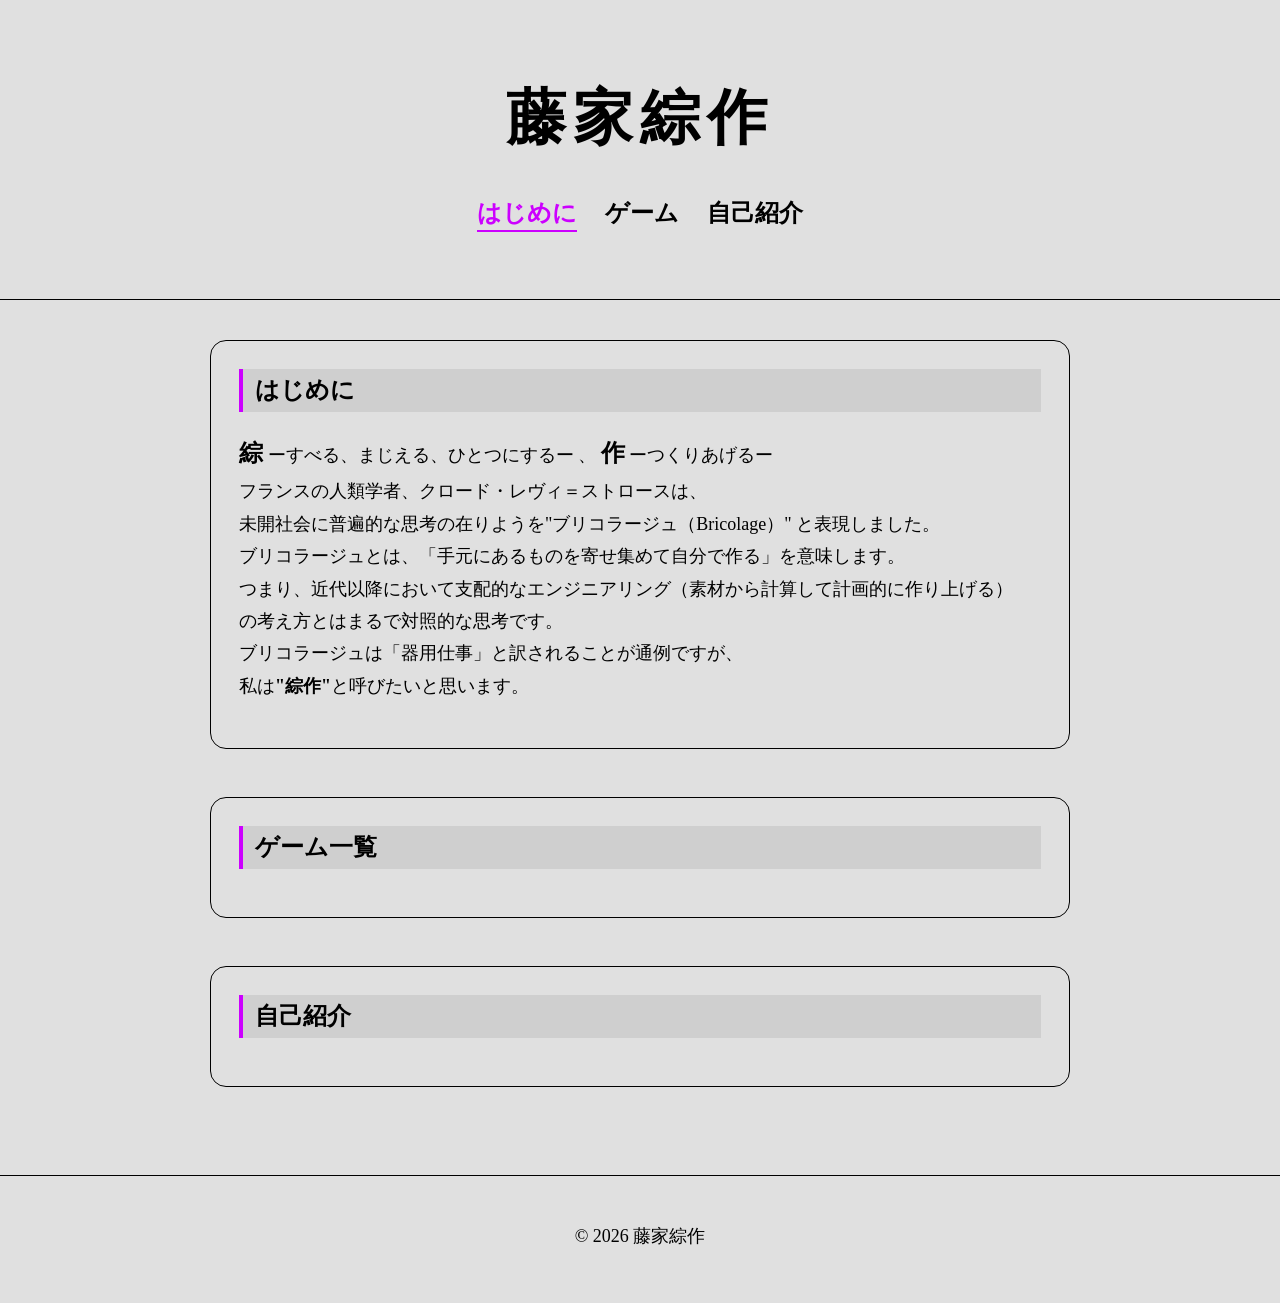
<file: index.html>
<!DOCTYPE html>
<html lang="ja">
   <head>
     <meta charset="UTF-8">
     <title>藤家綜作</title>
     <link rel="stylesheet" href="assets/CSS/style.css">
   </head>

  <body>
      <header>
          <h1>藤家綜作</h1>
              <nav>
                    <a href="index.html" class="active">はじめに</a>
                    <a href="games.html" >ゲーム</a>
                    <a href="about.html">自己紹介</a>
              </nav>
       </header>

       <main>
           <section>
              <h2>はじめに</h2>
                <p><pc>綜</pc> ーすべる、まじえる、ひとつにするー 、 <pc>作</pc> ーつくりあげるー<br>
                    フランスの人類学者、クロード・レヴィ＝ストロースは、<br>
                    未開社会に普遍的な思考の在りようを"ブリコラージュ（Bricolage）" と表現しました。<br>
                    ブリコラージュとは、「手元にあるものを寄せ集めて自分で作る」を意味します。<br>
                    つまり、近代以降において支配的なエンジニアリング（素材から計算して計画的に作り上げる）<br>
                    の考え方とはまるで対照的な思考です。<br>
                    ブリコラージュは「器用仕事」と訳されることが通例ですが、<br>
                    私は<strong>"綜作"</strong>と呼びたいと思います。<br>
                    


                    </p>
           </section>

           <section>
              <h2>
                 <a href="games.html">ゲーム一覧</a>
              </h2>
           </section>

           <section>
               <h2>
                     <a href="about.html">自己紹介</a>
               </h2>
           </section>


       </main>

       <footer>
          <p>&copy; 2026 藤家綜作</p>
       </footer>

    </body>
</html>
</file>
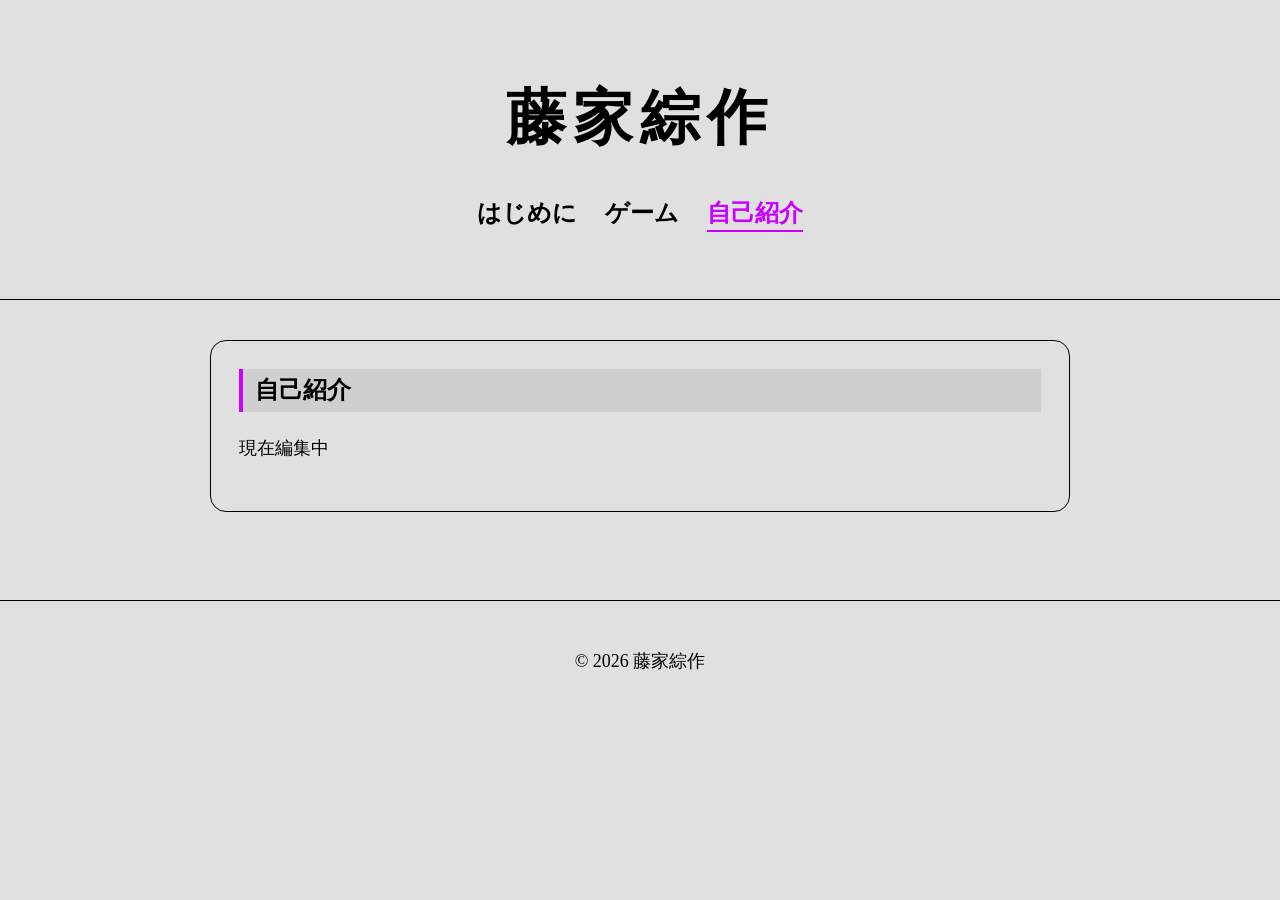
<file: about.html>
<!DOCTYPE html>
<html lang="ja">
    <head>
     <meta charset="UTF-8">
     <title>自己紹介 - 藤家綜作</title>
     <link rel="stylesheet" href="assets/CSS/style.css">   
    </head>

    <body>
        <header>
             <h1>藤家綜作</h1>
                 <nav>
                        <a href="index.html">はじめに</a>
                        <a href="games.html">ゲーム</a>
                        <a href="about.html" class="active">自己紹介</a>
                 </nav>
        </header>

        <main>
            <section>
                <h2>自己紹介</h2>
                 <p>現在編集中</p>
            </section>
        </main>
        
        <footer>
            <p>&copy; 2026 藤家綜作</p>
        </footer>
    </body>
</html>
</file>
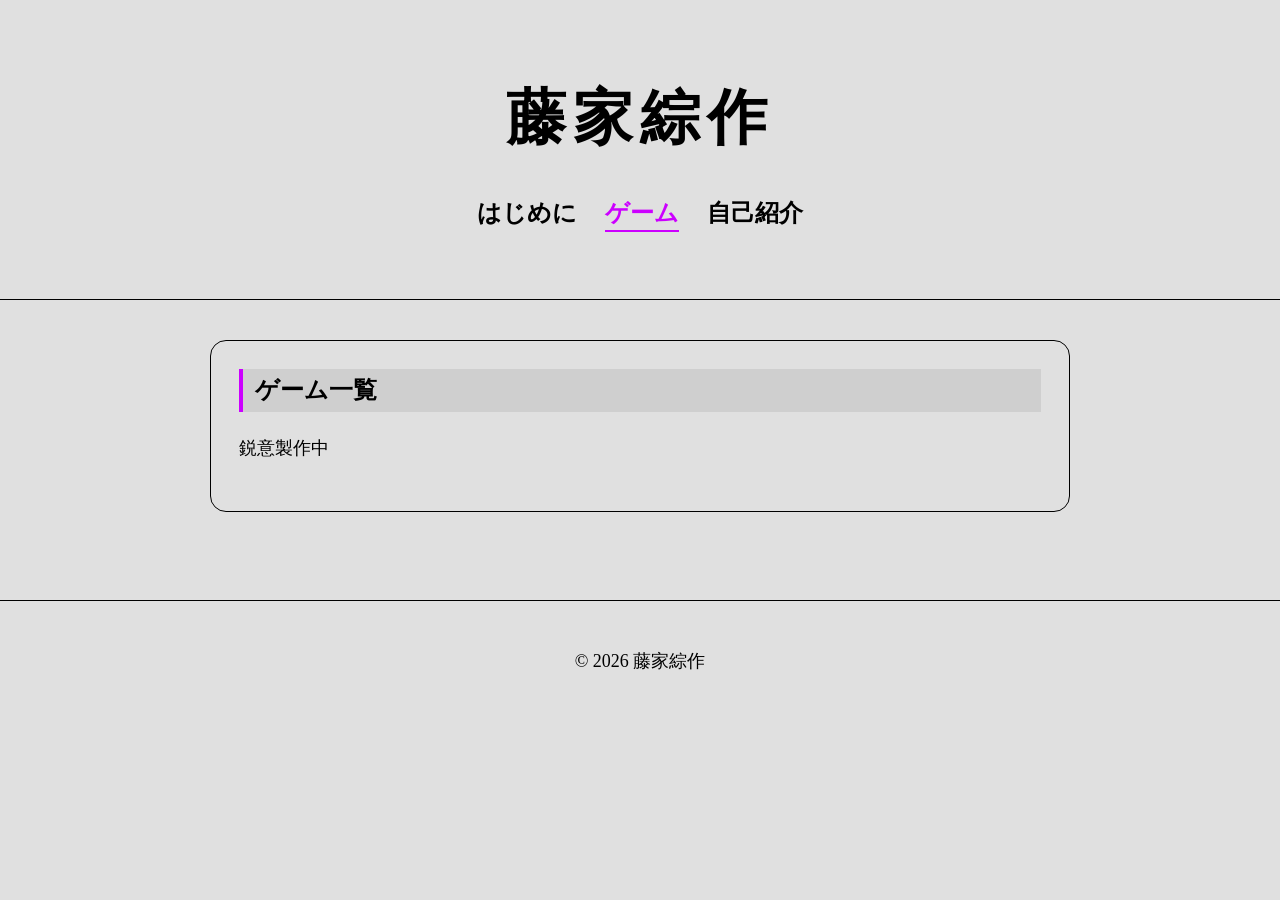
<file: games.html>
<!DOCTYPE html>
<html lang="ja">
   <head>
     <meta charset="UTF-8">
     <title>ゲーム - 藤家綜作</title>
     <link rel="stylesheet" href="assets/CSS/style.css">
   </head>

  <body>
      <header>
         <h1>藤家綜作</h1>
           <nav>
             <a href="index.html">はじめに</a>
             <a href="games.html" class="active">ゲーム</a>
             <a href="about.html">自己紹介</a>
           </nav>
       </header>

       <main>
           <section>
              <h2>ゲーム一覧</h2>
               <p>鋭意製作中</p>
           </section>
       </main>

       <footer>
          <p>&copy; 2026 藤家綜作</p>
        </footer>

    </body>
</html>
</file>
<file: assets/CSS/style.css>
:root {
    --bg-main:#e0e0e0;
    --bg-panel:#cfcfcf;
    --text-main:#000000;
    --accent:#cc00ff;
    --border:#000000;
}  


body {
  margin: 0;
  font-family:  "游明朝", YuMincho, serif ;
  background : var(--bg-main);
  color:var(--text-main);
  line-height: 1.8;
}

header {
  padding: 64px 24px;
  text-align: center;
  background:var(--bg-main);
  border-bottom: 1px solid var(--border);
}

header h1 {
  margin: 0;
  font-size: 60px;
  letter-spacing: 0.12em;
}

p {
  font-size: 18px;
  margin-top: 12px;
  color:var(--text-main);
}

pc {
  font-size: 24px;
  font-weight: bold;
  margin-top: 12px;
  color:var(--text-main);
}


main {
  max-width: 860px;
  margin: 0 auto;
  padding: 40px 24px;
}

section {
  margin-bottom: 48px;
  padding: 28px;
  background:var(--bg-main);
  border: 1px solid var(--border);
  border-radius: 16px;
}

h2 {
  margin-top: 0;
  border-left: 4px solid var(--accent);
  padding-left: 12px;
  background: var(--bg-panel);
}

h2 a {
  color: inherit;
  text-decoration: none;
}

h2 a:hover {
  color:  var(--accent);
}

ul {
  padding-left: 24px;
}

a {
  color: var(--text-main);
}

footer {
  text-align: center;
  padding: 32px 24px;
  color:var(--text-main);
  border-top: 1px solid var(--border);
}

nav {
  margin-top: 20px;
}

nav a {
  margin: 0 12px;
  text-decoration: none;
  color:var(--text-main);
  font-size: 24px;
  font-weight: bold;
  transition: 0.2s;
}

nav a:hover {
  color: var(--accent);
}

nav a.active {
  color: var(--accent);
  border-bottom: 2px solid var(--accent);
  padding-bottom: 4px;
}
</file>
